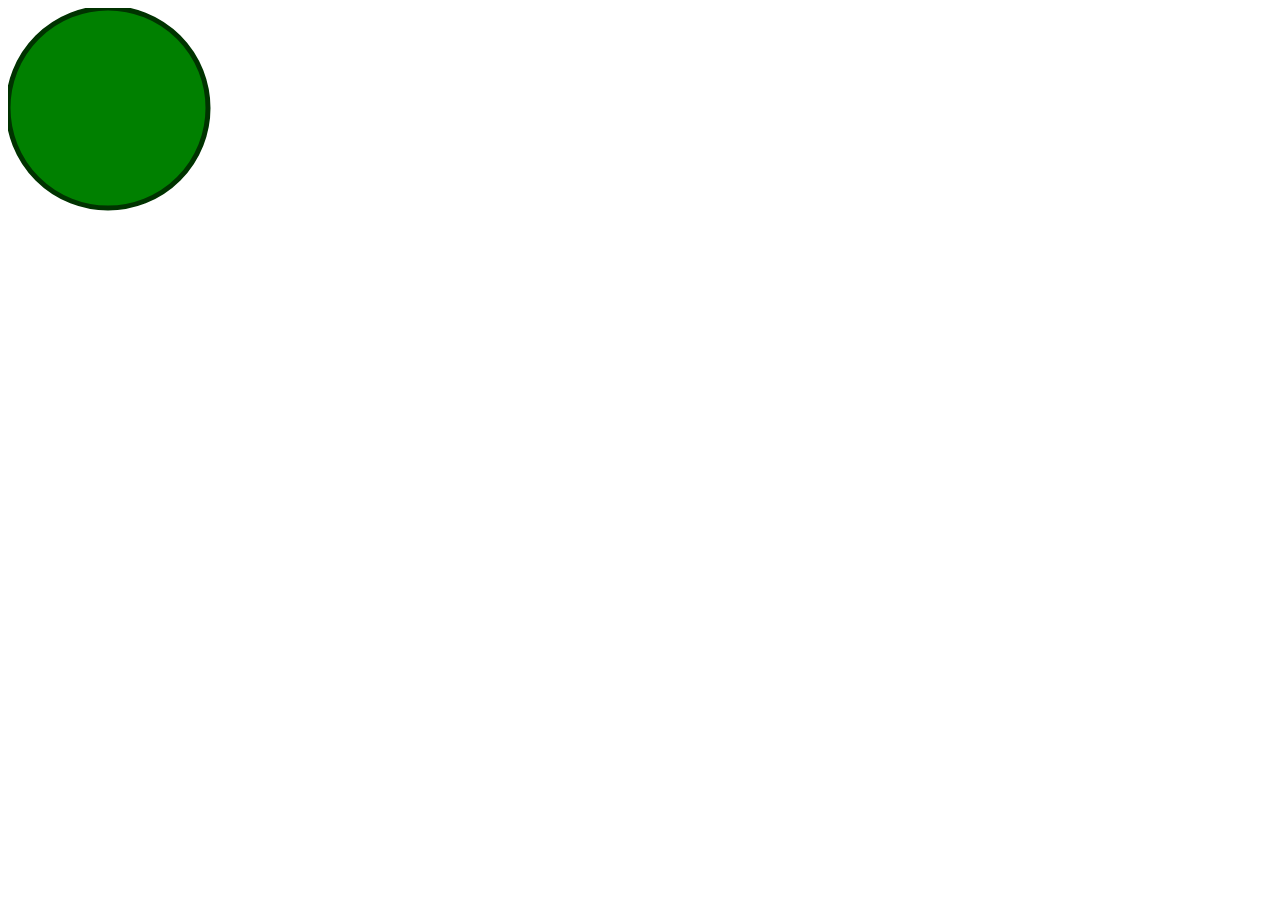
<file: docs/circle.html>
<!DOCTYPE html>
<html>
<head>
	<title></title>
</head>
<body>
	<canvas id="can" width="300" height="300"></canvas>
		<script>
			var canvas = document.getElementById('can');
			var context = canvas.getContext('2d');
			var centerx = canvas.width/2;
			var centery = canvas.height/2;
			var radius = 70;

			context.beginPath();
			context.arc(100,100,100,0,2*Math.PI*radius*radius);
			context.fillStyle='green';
			context.fill();
			context.lineWidth=5;
			context.strokeStyle="#003300";
			context.stroke();
		</script>
</body>
</html>
</file>
